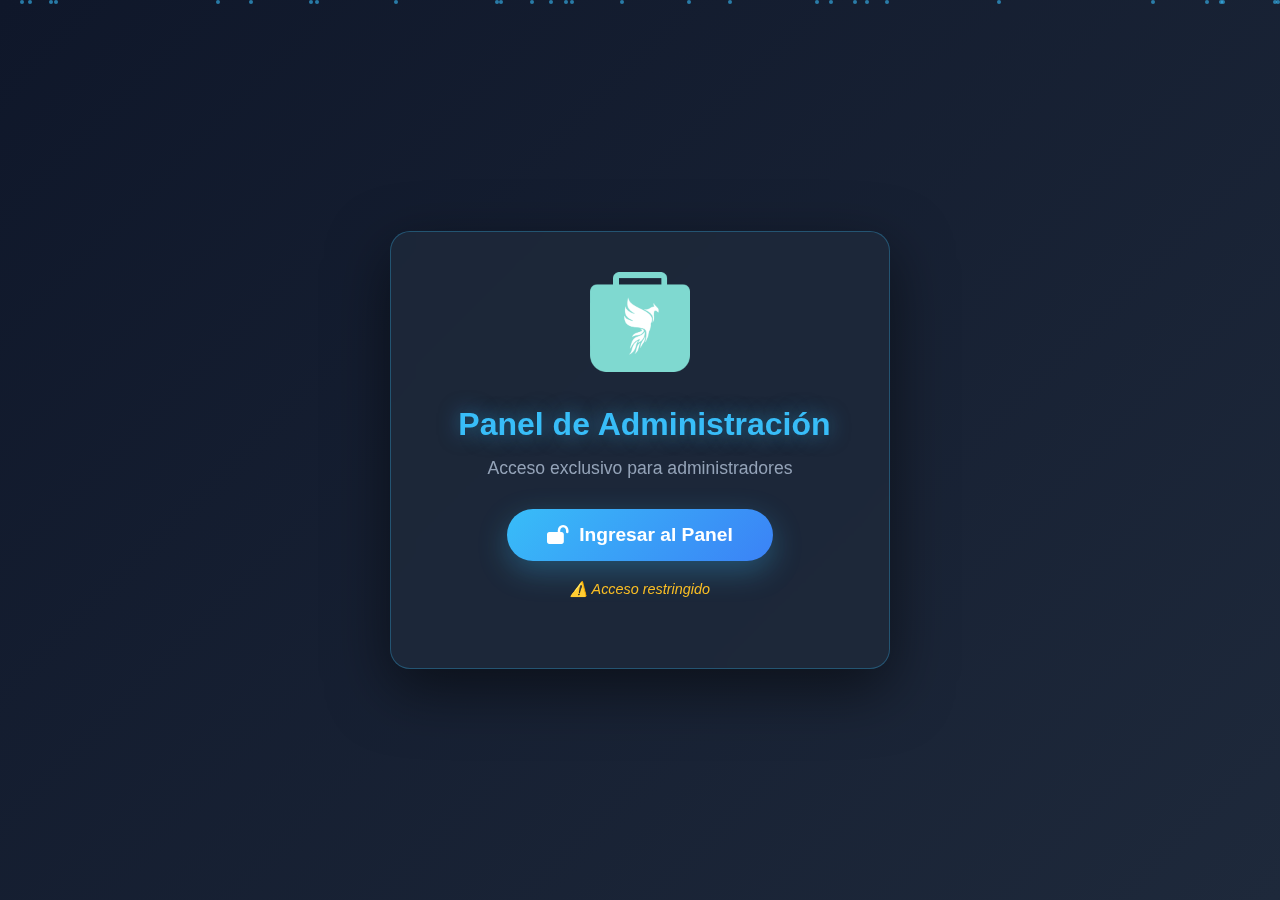
<file: aadmin.html>
<!DOCTYPE html>
<html lang="es">

<head>
    <meta charset="UTF-8">
    <meta name="viewport" content="width=device-width, initial-scale=1.0">
    <title>Panel de Administración - Fenix Store</title>
    <link rel="icon" type="image/png" href="img/fenixstorelogo.png">
    <link rel="stylesheet" href="https://cdnjs.cloudflare.com/ajax/libs/font-awesome/6.0.0/css/all.min.css">
    <style>
        * {
            margin: 0;
            padding: 0;
            box-sizing: border-box;
            font-family: 'Segoe UI', Tahoma, Geneva, Verdana, sans-serif;
        }

        body {
            background: linear-gradient(135deg, #0f172a 0%, #1e293b 100%);
            min-height: 100vh;
            display: flex;
            align-items: center;
            justify-content: center;
            overflow: hidden;
        }

        .container {
            text-align: center;
            padding: 40px;
            background: rgba(30, 41, 59, 0.8);
            border-radius: 20px;
            border: 1px solid rgba(56, 189, 248, 0.3);
            box-shadow: 0 20px 60px rgba(0, 0, 0, 0.5);
            max-width: 500px;
            width: 90%;
            backdrop-filter: blur(10px);
        }

        .logo {
            width: 100px;
            height: 100px;
            margin: 0 auto 30px;
            animation: float 3s ease-in-out infinite;
        }

        @keyframes float {

            0%,
            100% {
                transform: translateY(0px);
            }

            50% {
                transform: translateY(-20px);
            }
        }

        h1 {
            color: #38bdf8;
            font-size: 2rem;
            margin-bottom: 15px;
            text-shadow: 0 0 20px rgba(56, 189, 248, 0.5);
        }

        p {
            color: #94a3b8;
            margin-bottom: 30px;
            font-size: 1.1rem;
        }

        .admin-btn {
            background: linear-gradient(135deg, #38bdf8, #3b82f6);
            color: white;
            border: none;
            padding: 15px 40px;
            font-size: 1.2rem;
            border-radius: 50px;
            cursor: pointer;
            transition: all 0.3s ease;
            box-shadow: 0 10px 30px rgba(56, 189, 248, 0.3);
            font-weight: bold;
            display: inline-flex;
            align-items: center;
            gap: 10px;
        }

        .admin-btn:hover {
            transform: translateY(-5px);
            box-shadow: 0 15px 40px rgba(56, 189, 248, 0.5);
            background: linear-gradient(135deg, #3b82f6, #38bdf8);
        }

        .admin-btn:active {
            transform: translateY(-2px);
        }

        .video-container {
            position: fixed;
            top: 0;
            left: 0;
            width: 100%;
            height: 100%;
            background: black;
            z-index: 9999;
            display: none;
            align-items: center;
            justify-content: center;
        }

        .video-container.active {
            display: flex;
        }

        video {
            width: 100%;
            height: 100%;
            object-fit: contain;
            pointer-events: none;
            /* Evita que se pueda hacer clic en el video */
        }

        .particles {
            position: fixed;
            top: 0;
            left: 0;
            width: 100%;
            height: 100%;
            pointer-events: none;
            z-index: 1;
        }

        .particle {
            position: absolute;
            width: 4px;
            height: 4px;
            background: #38bdf8;
            border-radius: 50%;
            animation: particle-float 10s infinite;
            opacity: 0.6;
        }

        @keyframes particle-float {
            0% {
                transform: translateY(100vh) translateX(0);
                opacity: 0;
            }

            10% {
                opacity: 0.6;
            }

            90% {
                opacity: 0.6;
            }

            100% {
                transform: translateY(-100px) translateX(100px);
                opacity: 0;
            }
        }

        .warning {
            color: #fbbf24;
            font-size: 0.9rem;
            margin-top: 20px;
            font-style: italic;
        }
    </style>
</head>

<body>
    <div class="particles" id="particles"></div>

    <div class="container">
        <img src="img/fenixstorelogo.png" alt="Fenix Store Logo" class="logo">
        <h1><i class="fas fa-shield-halved"></i> Panel de Administración</h1>
        <p>Acceso exclusivo para administradores</p>
        <button class="admin-btn" onclick="accessPanel()">
            <i class="fas fa-lock-open"></i>
            Ingresar al Panel
        </button>
        <p class="warning">⚠️ Acceso restringido</p>
    </div>

    <div class="video-container" id="videoContainer">
        <video id="trollVideo" loop>
            <source src="assets/Rick Roll.mp4" type="video/mp4">
            Tu navegador no soporta el elemento de video.
        </video>
    </div>

    <script>
        // Crear partículas flotantes
        function createParticles() {
            const particlesContainer = document.getElementById('particles');
            for (let i = 0; i < 30; i++) {
                const particle = document.createElement('div');
                particle.className = 'particle';
                particle.style.left = Math.random() * 100 + '%';
                particle.style.animationDelay = Math.random() * 10 + 's';
                particle.style.animationDuration = (Math.random() * 10 + 10) + 's';
                particlesContainer.appendChild(particle);
            }
        }

        createParticles();

        function accessPanel() {
            const videoContainer = document.getElementById('videoContainer');
            const video = document.getElementById('trollVideo');

            videoContainer.classList.add('active');
            video.play();

            // Intentar poner en pantalla completa
            if (videoContainer.requestFullscreen) {
                videoContainer.requestFullscreen();
            } else if (videoContainer.webkitRequestFullscreen) {
                videoContainer.webkitRequestFullscreen();
            } else if (videoContainer.msRequestFullscreen) {
                videoContainer.msRequestFullscreen();
            }
        }

        function closeVideo() {
            const videoContainer = document.getElementById('videoContainer');
            const video = document.getElementById('trollVideo');

            videoContainer.classList.remove('active');
            video.pause();
            video.currentTime = 0;

            // Salir de pantalla completa si está activa
            if (document.exitFullscreen) {
                document.exitFullscreen();
            } else if (document.webkitExitFullscreen) {
                document.webkitExitFullscreen();
            } else if (document.msExitFullscreen) {
                document.msExitFullscreen();
            }
        }

        // Cerrar con tecla ESC
        document.addEventListener('keydown', (e) => {
            if (e.key === 'Escape') {
                closeVideo();
            }
        });

        // MODO TROLL EXTREMO 😈
        const video = document.getElementById('trollVideo');

        // Prevenir pausa SIEMPRE
        video.addEventListener('pause', () => {
            if (document.getElementById('videoContainer').classList.contains('active')) {
                video.play();
            }
        });

        // Prevenir que se detenga el video
        video.addEventListener('ended', () => {
            video.currentTime = 0;
            video.play();
        });

        // Prevenir clic derecho en el video
        video.addEventListener('contextmenu', (e) => {
            e.preventDefault();
        });

        // Prevenir que se pueda pausar con la barra espaciadora
        document.addEventListener('keydown', (e) => {
            if (e.code === 'Space' && document.getElementById('videoContainer').classList.contains('active')) {
                e.preventDefault();
                video.play();
            }
        });

        // Asegurar que el video siempre esté reproduciéndose
        setInterval(() => {
            if (document.getElementById('videoContainer').classList.contains('active') && video.paused) {
                video.play();
            }
        }, 100);
    </script>
</body>

</html>
</file>
